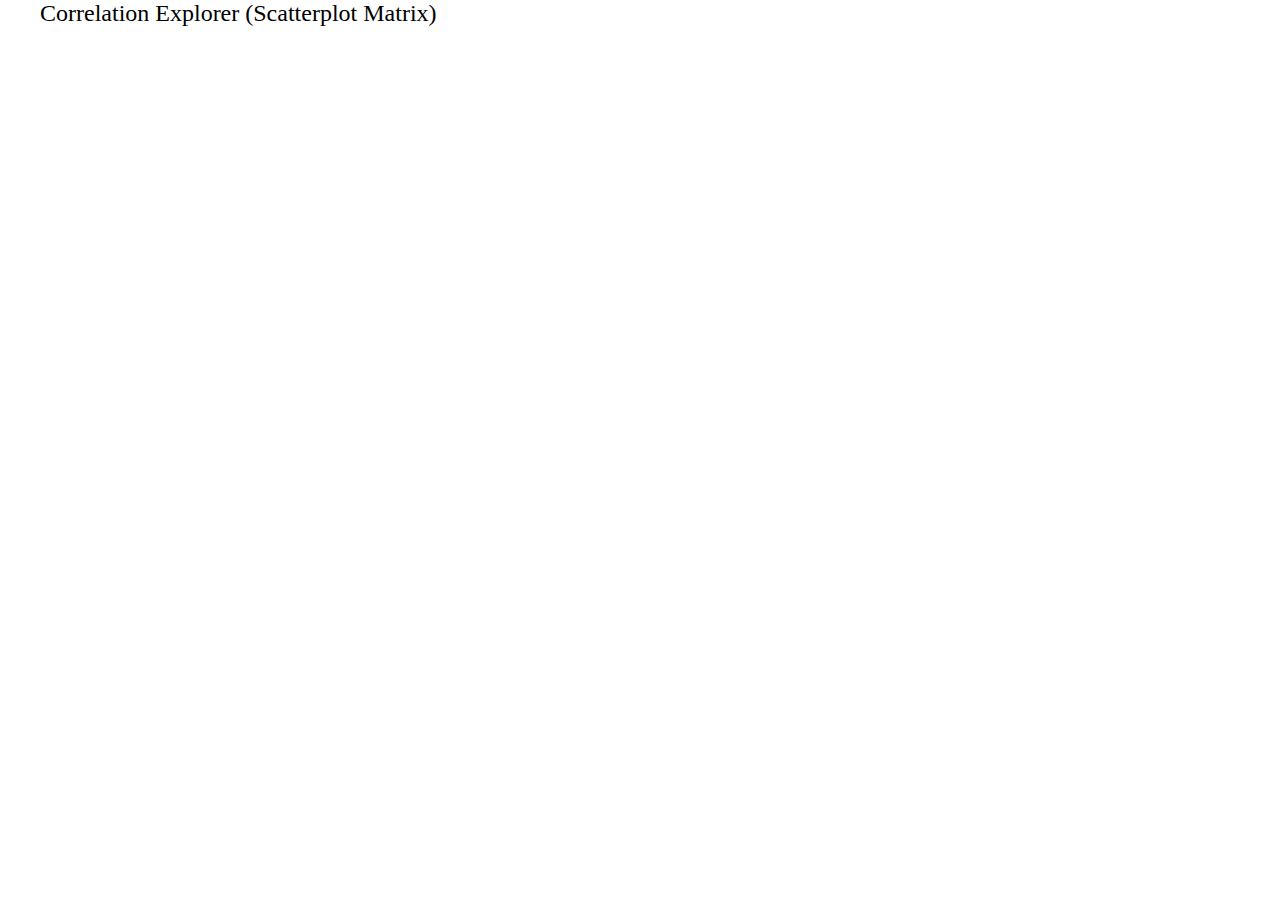
<file: scatter-plot-matrix/index.html>
<!DOCTYPE html>
<html>
  <head>
    <meta http-equiv="Content-Type" content="text/html;charset=utf-8"/>
    <link type="text/css" rel="stylesheet" href="index.css">
    <link type="text/css" rel="stylesheet" href="scatter-matrix.css">
  </head>
  <body>

    <h2 style="font-size:24px;">Correlation Explorer (Scatterplot Matrix)</h2>

    <script src="http://d3js.org/d3.v3.min.js" charset="utf-8"></script>
    <script src="scatter-matrix.js"></script>
    <script type="text/javascript">
      var sm = new ScatterMatrix('indicators.csv');
      sm.render();
    </script>
  </body>
</html>
</file>
<file: scatter-plot-matrix/index.css>
body {
  margin: auto;
  width: 1200px;
  font-weight: 300; font-family: "Helvetica Neue";
  overflow: auto;
}

h2 { font-weight: inherit; margin: 0; }
pre { background-color: #eee; border-radius: 10px; border: 1px solid #ddd; width: 600px; padding: 10px; }

.scatter-matrix-control { float: left; margin-right: 20px; }
.scatter-matrix-variable-control ul { list-style: none; padding-left: 10px; }
.scatter-matrix-svg { float: left; margin-top: 15px; width: 1000px; }
</file>
<file: scatter-plot-matrix/scatter-matrix.css>
svg { font-size: 14px; }

.axis { shape-rendering: crispEdges; }
.axis line { stroke: #ddd; stroke-width: 1px; }
.axis path { display: none; }
.axis text { font-size: 0.8em; }

rect.extent { fill: #000; fill-opacity: .125; stroke: #fff; }
rect.frame { fill: #fff; fill-opacity: .7; stroke: #aaa; }

circle { fill: #ccc; fill-opacity: .7; }

.legend circle { fill-opacity: 1; }
.legend text { font-size: 18px; font-style: oblique; }

.cell text { pointer-events: none; }

.color-0  { fill: #1f77b4; }
.color-1  { fill: #ff7f0e; }
.color-2  { fill: #2ca02c; }
.color-3  { fill: #d62728; }
.color-4  { fill: #9467bd; }
.color-5  { fill: #8c564b; }
.color-6  { fill: #e377c2; }
.color-7  { fill: #7f7f7f; }
.color-8  { fill: #bcbd22; }
.color-9  { fill: #17becf; }

/*
.color-0  { fill: #800; }
.color-1  { fill: #080; }
.color-2  { fill: #008; }
.color-3  { fill: #440; }
.color-4  { fill: #044; }
.color-5  { fill: #404; }
.color-6  { fill: #400; }
.color-7  { fill: #040; }
.color-8  { fill: #004; }
.color-9  { fill: #cc0; }
.color-10 { fill: #0cc; }
.color-11 { fill: #c0c; }
.color-12 { fill: #880; }
.color-13 { fill: #088; }
.color-14 { fill: #808; }
.color-15 { fill: #c00; }
.color-16 { fill: #0c0; }
.color-17 { fill: #00c; }
*/

.scatter-matrix-filter-control ul { list-style: none; padding-left: 10px; }
.scatter-matrix-variable-control ul { list-style: none; padding-left: 10px; }
.scatter-matrix-drill-control ul { list-style: none; padding-left: 10px; }
</file>
